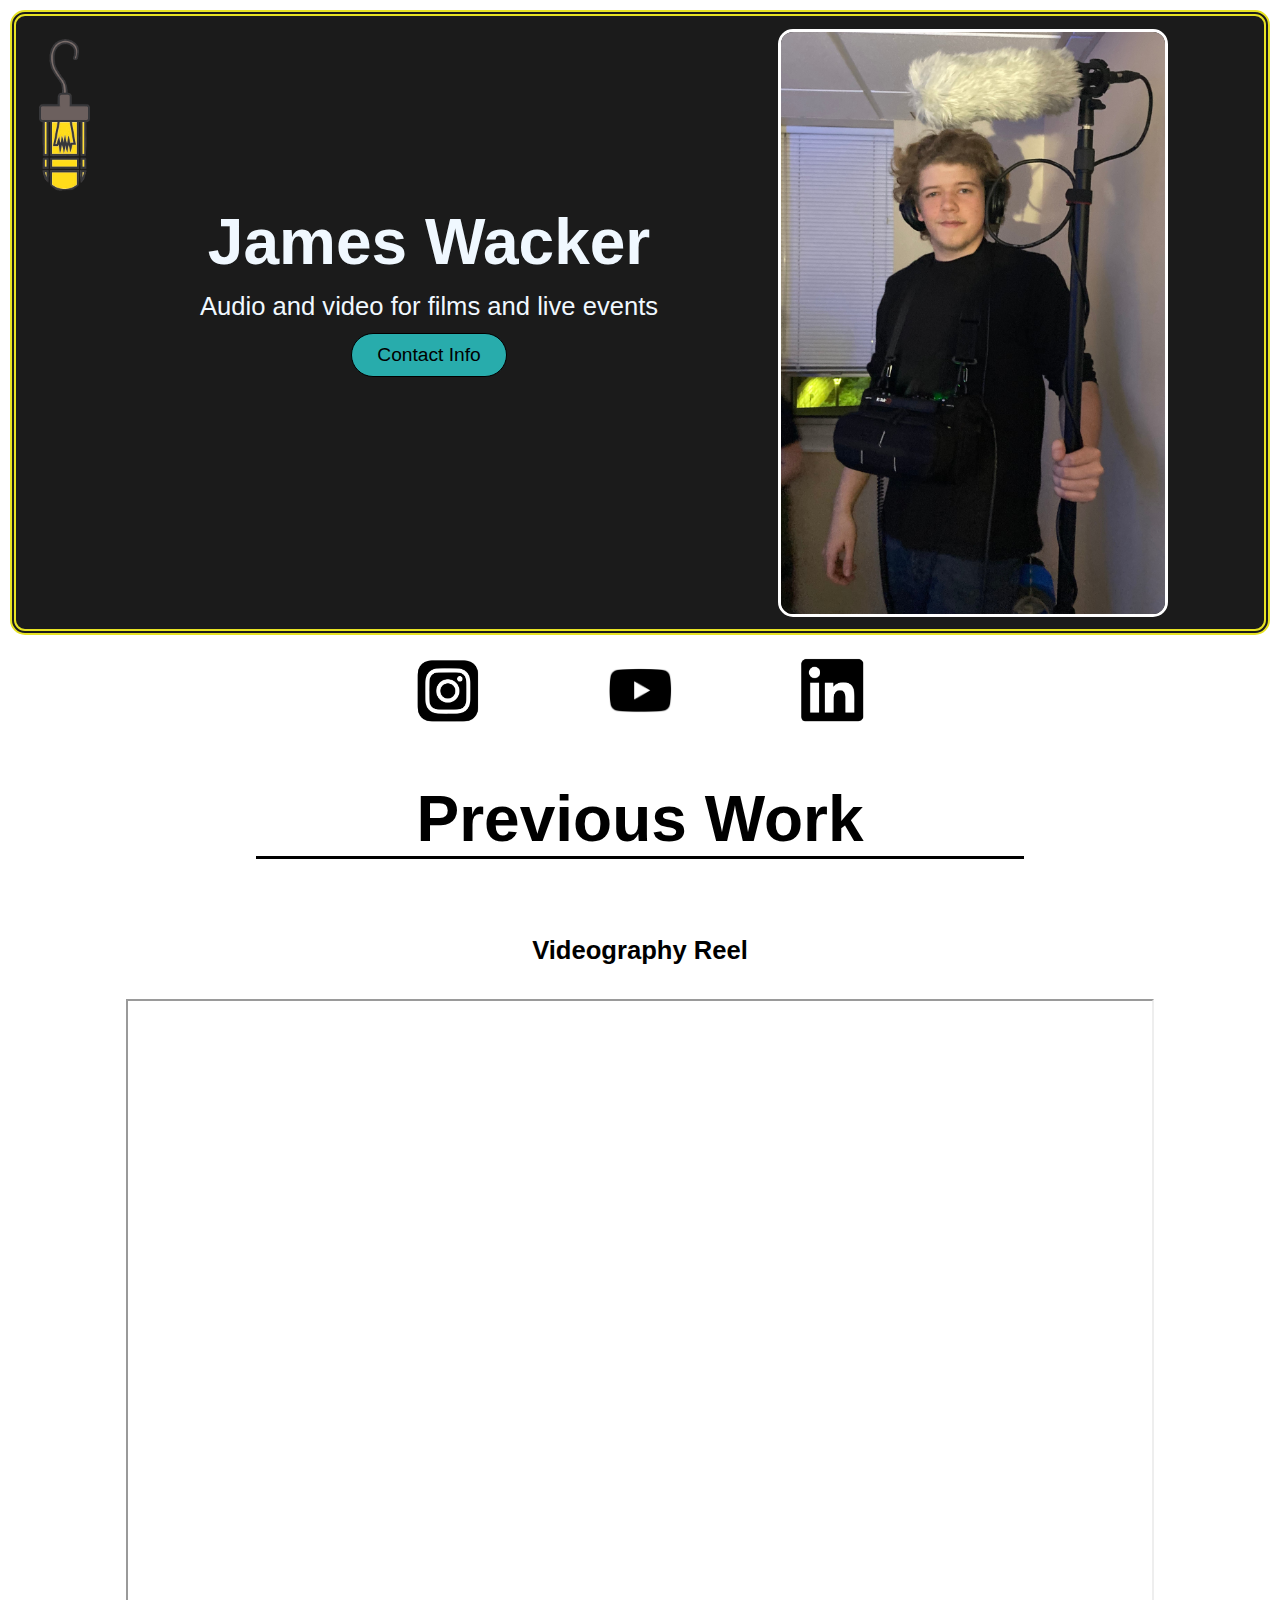
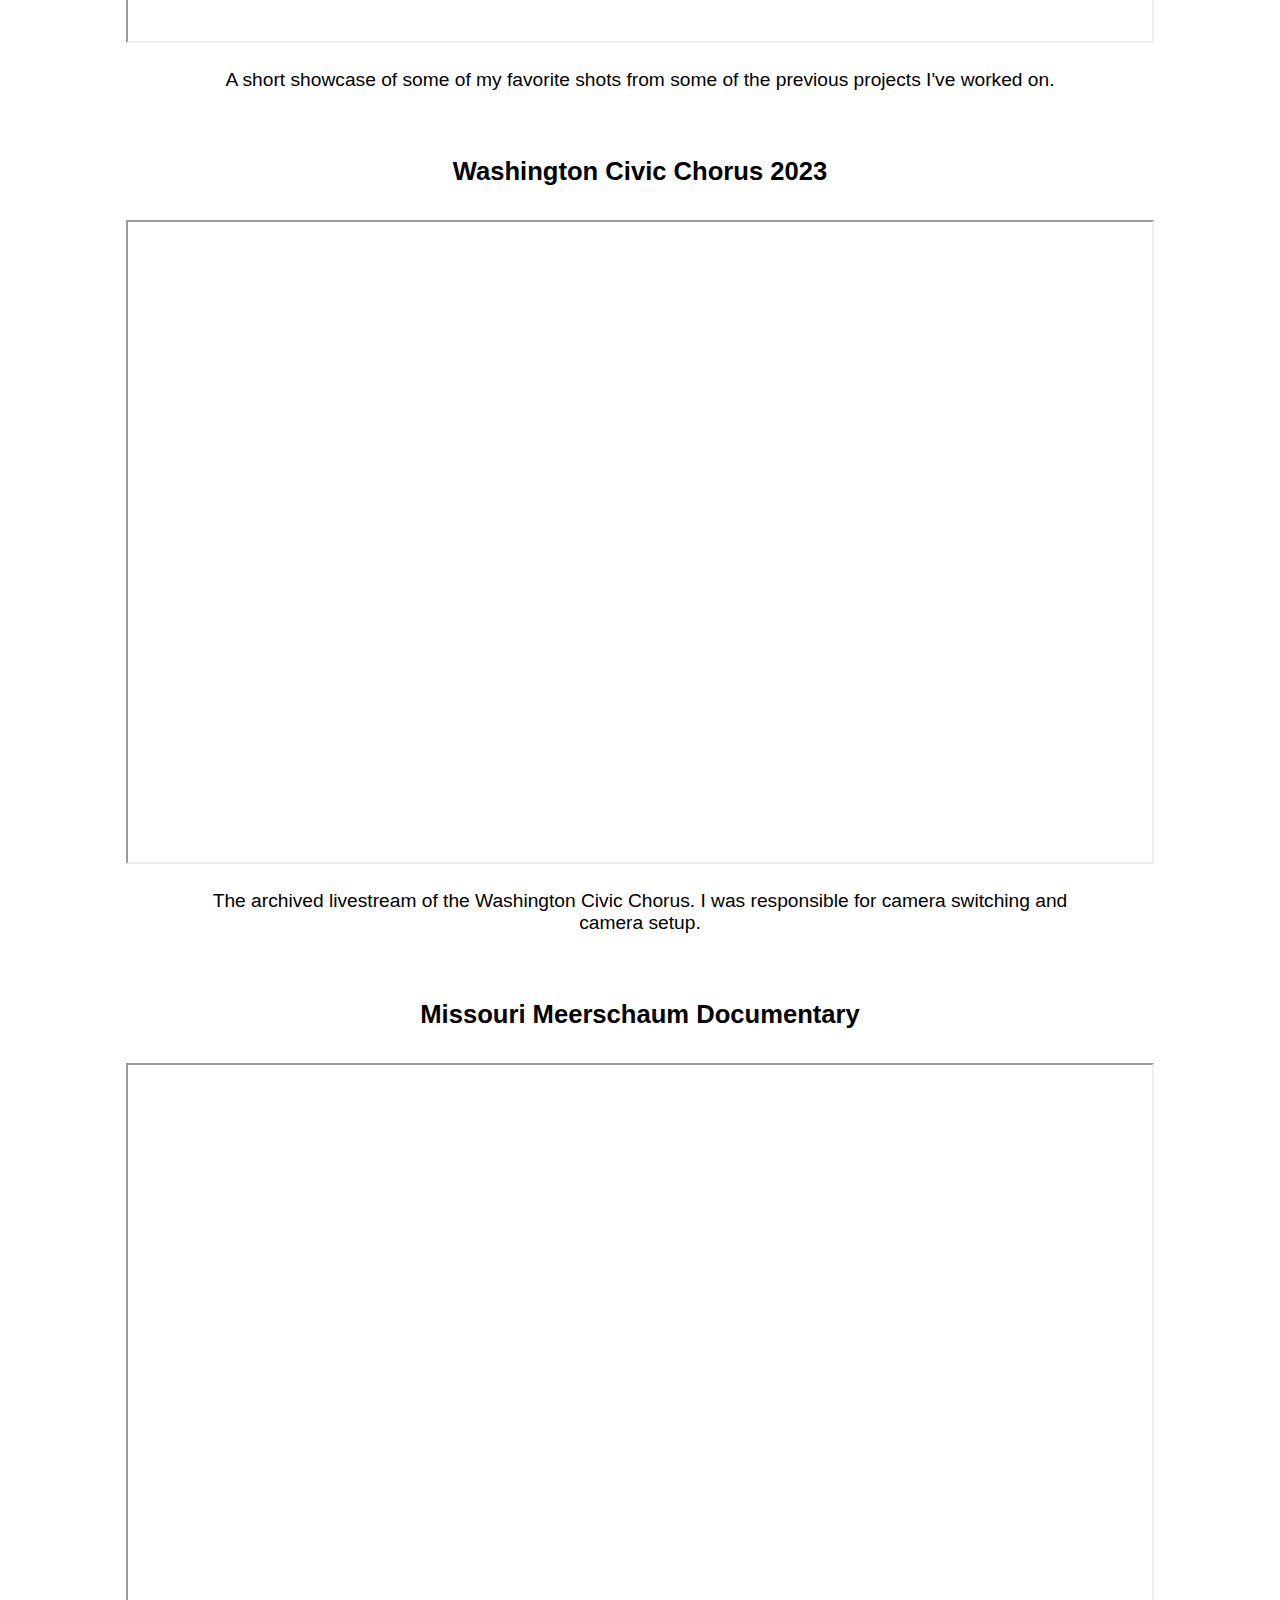
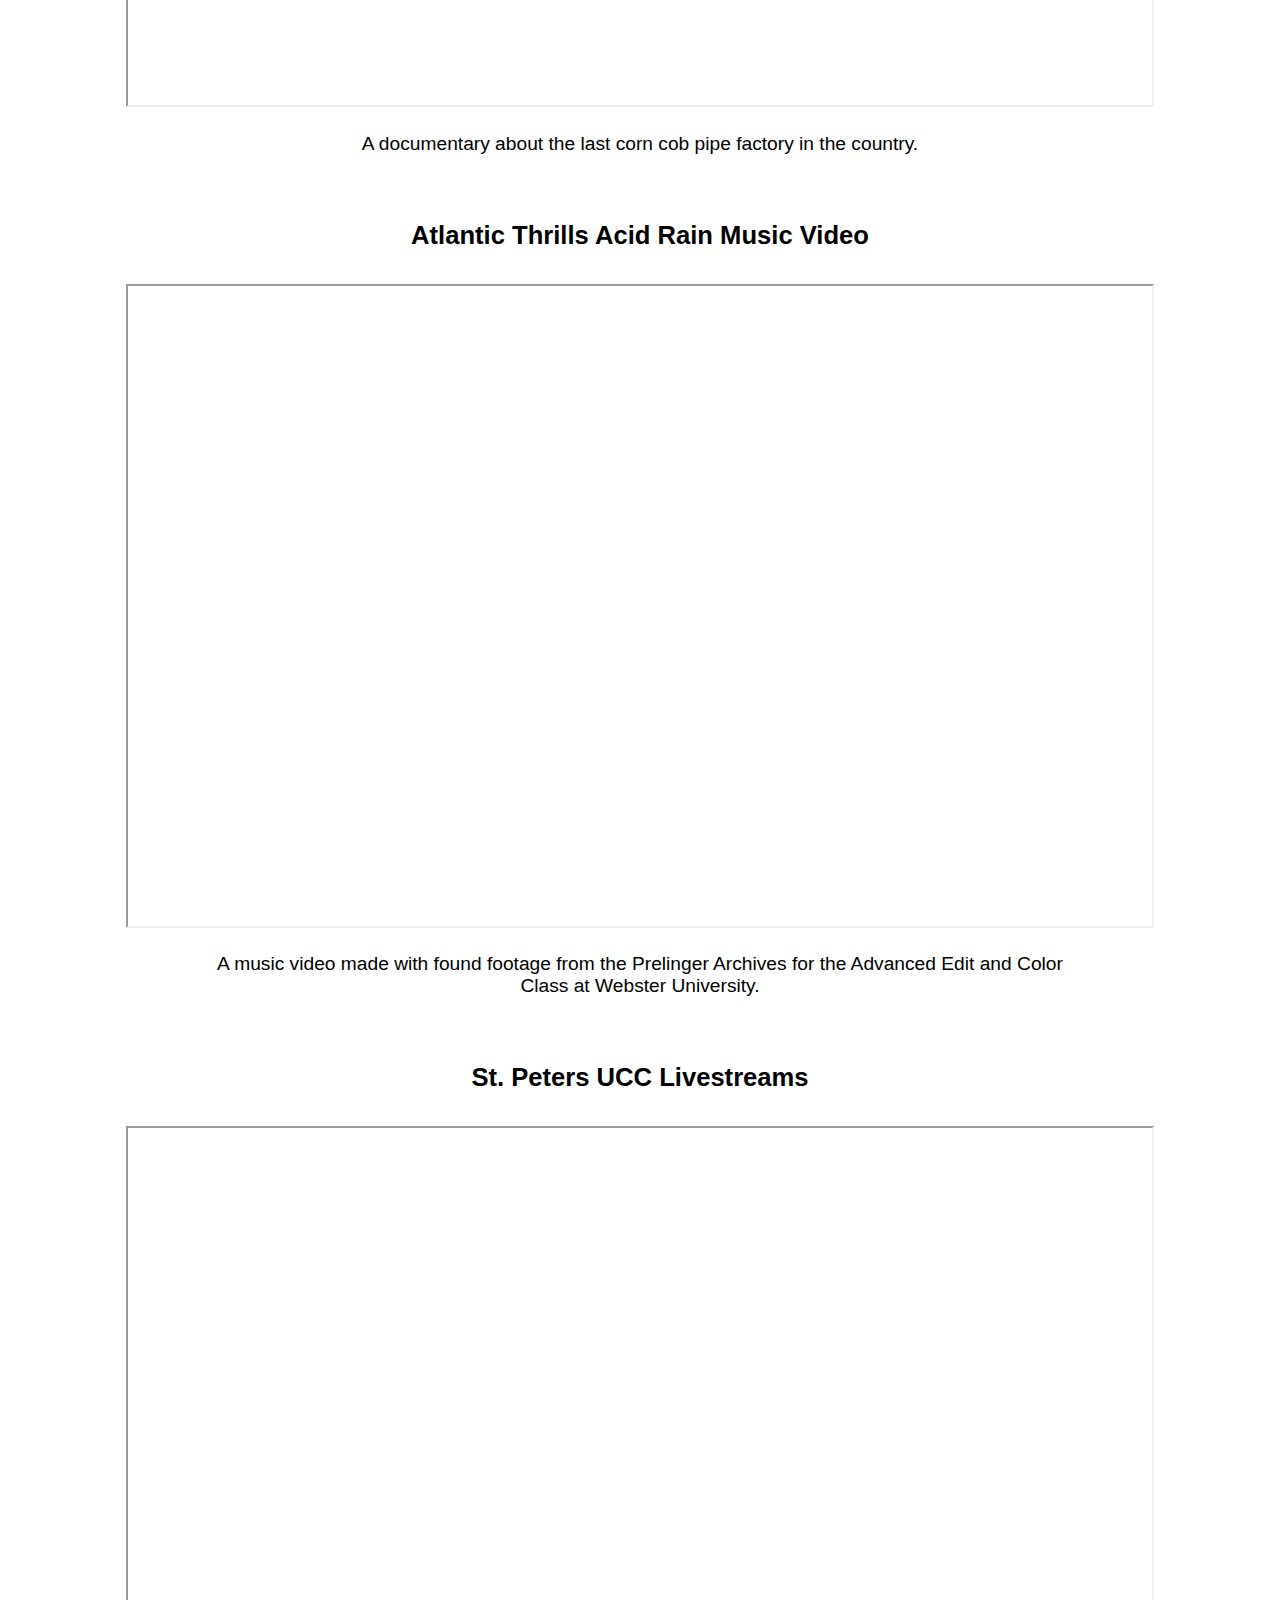
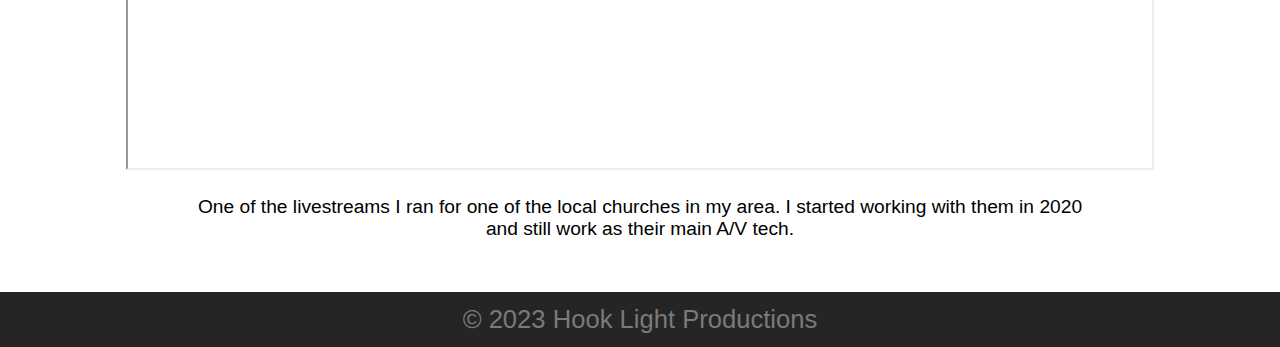
<file: index.html>
<!DOCTYPE html>
<html lang="en">
<head>
    <meta charset="UTF-8">
    <meta name="viewport" content="width=device-width, initial-scale=1.0">
    <meta name="format-detection" content="telephone=no">
    <link rel="stylesheet" href="styles.css">
    <title>Hooklight Productions</title>
</head>
<body>
    <div class="main">
        <img id="logo" src="images/hooklightlogo-transparent1.png">
        <div class="maincontents">
            <div class="james">
                <div class="name">James Wacker</div>
                <div class="desc">Audio and video for films and live events</div>
                <a id="contact" href="pages/contact.html">Contact Info</a>
            </div>
            <img id="self" src="images/james3.jpg" alt="Photo">
        </div>
    </div>
    <div class="socials">
        <a href="https://www.instagram.com/james_wacker_" class="socialhover"><img class="sociallink" src="images/inst.png"></a>
        <a href="https://www.youtube.com/@jameswacker5564" class="socialhover"><img class="sociallink" src="images/yt.png"></a>
        <a href="https://www.linkedin.com/in/james-wacker-392a8620b" class="socialhover"><img class="sociallink" src="images/linkin.png"></a>
    </div>
    <div class="work">
        <h1>Previous Work</h1>

        <h4>Videography Reel</h4>
        <iframe class="framesize" allowfullscreen="true" src="https://www.youtube.com/embed/Tin28WCyolA"></iframe>
        <h5>A short showcase of some of my favorite shots from some of the previous projects I've worked on.</h5>

        <h4>Washington Civic Chorus 2023</h4>
        <iframe class="framesize" allowfullscreen="true" src="https://www.youtube.com/embed/yErm8LsxWqg"></iframe>
        <h5>The archived livestream of the Washington Civic Chorus. I was responsible for camera switching and camera setup.</h5>

        <h4>Missouri Meerschaum Documentary</h4>
        <iframe class="framesize" allowfullscreen="true" src="https://www.youtube.com/embed/qPGg7AavM5w"></iframe>
        <h5>A documentary about the last corn cob pipe factory in the country.</h5>

        <h4>Atlantic Thrills Acid Rain Music Video</h4>
        <iframe class="framesize" allowfullscreen="true" src="https://www.youtube.com/embed/7Cb5Ta_W00M"></iframe>
        <h5>A music video made with found footage from the Prelinger Archives for the Advanced Edit and Color Class at Webster University.</h5>

        <h4>St. Peters UCC Livestreams</h4>
        <iframe class="framesize" allowfullscreen="true" src="https://www.youtube.com/embed/R-r19KddcJs"></iframe>
        <h5>One of the livestreams I ran for one of the local churches in my area. I started working with them in 2020 and still work as their main A/V tech.</h5>
    </div>
    <div class="tag">&copy 2023 Hook Light Productions</div>
</body>
</html>
</file>
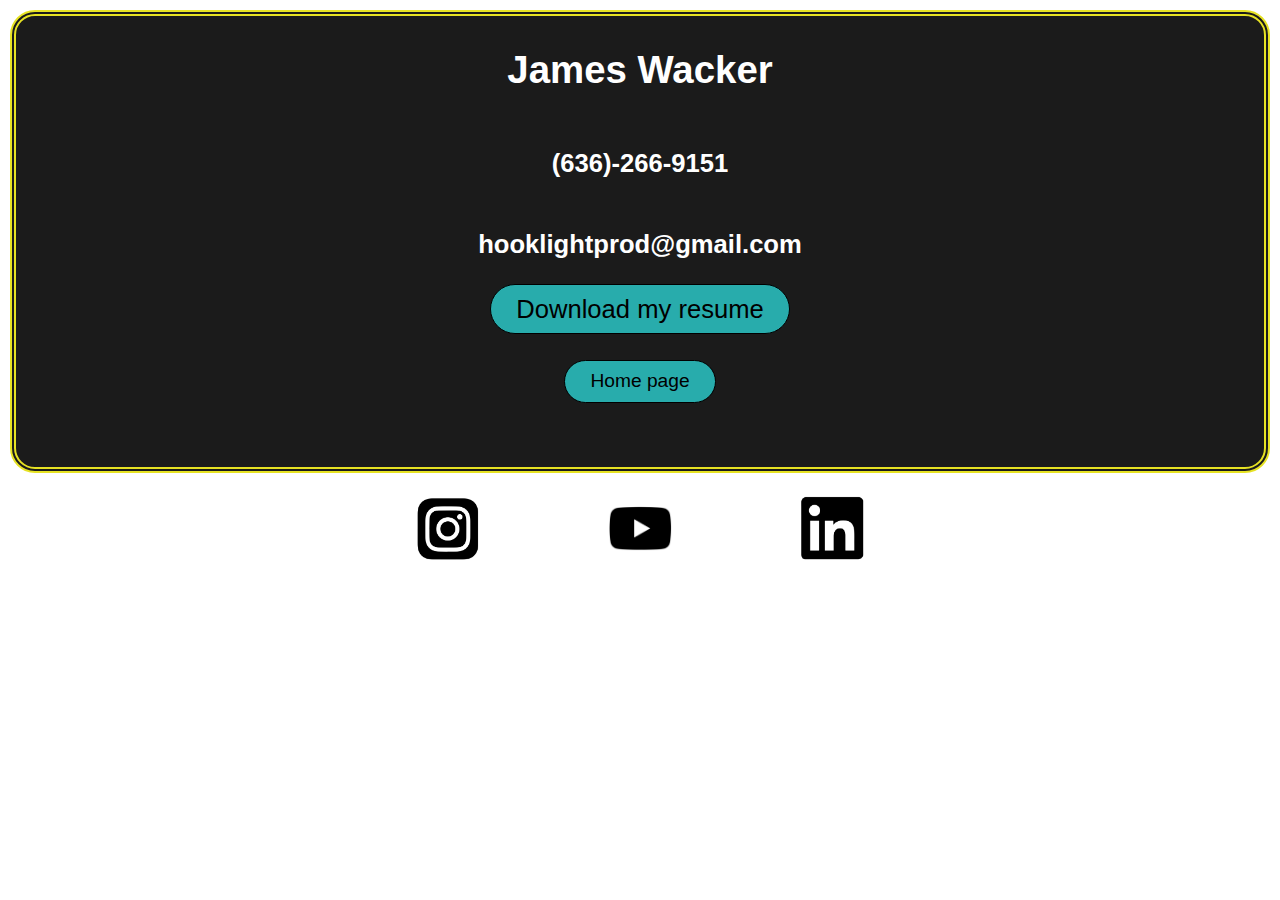
<file: pages/contact.html>
<!DOCTYPE html>
<html lang="en">
<head>
    <meta charset="UTF-8">
    <meta name="viewport" content="width=device-width, initial-scale=1.0">
    <meta name="format-detection" content="telephone=no">
    <link rel="stylesheet" href="../styles.css">
    <link rel="stylesheet" href="https://cdnjs.cloudflare.com/ajax/libs/font-awesome/4.7.0/css/font-awesome.min.css">
    <title>Contact Hooklight</title>
</head>
<body>
    <div class="maininfo">
        <h2>James Wacker</h2>
        <h3>(636)-266-9151</h3>
        <h3>hooklightprod@gmail.com</h3>
        <a id="resume" href="wacker-resume.pdf" download="James Wacker Resume">Download my resume</a>
        <a id="contact" href="../index.html">Home page</a>
    </div>
    <div class="socials">
        <a href="https://www.instagram.com/james_wacker_" class="socialhover"><img class="sociallink" src="../images/inst.png"></a>
        <a href="https://www.youtube.com/@jameswacker5564" class="socialhover"><img class="sociallink" src="../images/yt.png"></a>
        <a href="https://www.linkedin.com/in/james-wacker-392a8620b" class="socialhover"><img class="sociallink" src="../images/linkin.png"></a>
    </div>
</body>
</html>
</file>
<file: styles.css>
body {
    display: flex;
    flex-direction: column;
    margin: 0;
    font-family: Helvetica, arial, sans-serif;
}

#contact {
    font-size: 30px;
}

.main {
    display: flex;
    justify-content: space-between;
    align-items: center;
    background-color: #1b1b1b;
    padding: 1vw;
    border: .5vw double rgb(230, 226, 35);
    border-radius: 15px;
    margin: 10px;
}

.socials {
    display: flex;
    justify-content: center;
    align-items: center;
}

.sociallink {
    height: 100%;
    width: 5vw;
    margin: 1vw 5vw;
}

a:hover.socialhover {
    opacity: 0.7;
}

/*--------------------*/

#logo {
    width: clamp(1px, 4vw, 100px);
    display: flex;
    align-self: flex-start;
    justify-content: flex-start;
    margin-left: 10px;
    margin-top: 10px;
}

.maincontents {
    display: flex;
    flex-direction: row;
    justify-content: space-evenly;
    align-items: center;
    flex-grow: 1;
}
.james {
    display: flex;
    flex-direction: column;
    align-items: center;
    width: 40vw;
    margin-right: 10px;
}

.name {
    font-size: clamp(20px, 5vw, 500px);
    font-weight: bolder;
    margin-bottom: 1vw;
    text-align: center;
    color:aliceblue;
}

.desc {
    font-size: clamp(15px, 2vw, 200px);
    font-weight: 500;
    text-align: center;
    margin-bottom: 1vw;
    color: aliceblue;
}

#contact {
    font-size: clamp(15px, 1.5vw, 200px);
    font-weight: 500;
    text-align: center;
    margin-bottom: clamp(4vw, 5vw, 6vw);
    padding: .75vw 2vw;
}

a:link#contact, a:visited#contact{
    color: black;
    text-decoration: none;
    background-color: rgb(40, 172, 172);
    border-radius: 25px;
    border: .15vw solid black;
}
a:hover#contact {
    background-color: rgb(8, 117, 121);
}

#self {
    width: clamp(100px, 30vw, 400px);
    height: 100%;
    border: .25vw solid #ffffff;
    border-radius: 15px;
}

/*--------------------*/

.work {
    display: flex;
    flex-direction: column;
    align-items: center;
    padding-bottom: 20px;
    background-color: #ffffff;
}
h1 {
    font-size: clamp(25px, 5vw, 500px);
    width: 60vw;
    text-align: center;
    
    border-bottom: 3px solid black;
}

.framesize {
    width: 80vw;
    height: 50vw;
    margin-bottom: 1vw;
}
.tag {
    background-color: #252525;
    color: #7a7a7a;
    font-size: clamp(15px, 2vw, 100px);
    padding: 1vw;
    text-align: center;
}
.maininfo {
    display: flex;
    flex-direction: column;
    align-items: center;
    background-color: #1b1b1b;
    border: .5vw double rgb(230, 226, 35);
    border-radius: 25px;
    margin: 10px;
    color: #ffffff;
}
h2 {
    font-size: clamp(20px, 3vw, 200px)
}
h3 {
    font-size: clamp(15px, 2vw, 200px)
}
h4 {
    font-size: clamp(20px, 2vw, 200px);
    font-weight: 900;
    text-align: center;
}
h5 {
    font-size: clamp(15px, 1.5vw, 150px);
    width: 70vw; 
    font-weight: 500;
    text-align: center;
    margin-top: 1vw;
}

a:link#resume, a:visited#resume{
    font-size: clamp(15px, 2vw, 200px);
    padding: .75vw 2vw;
    margin-bottom: 2vw;
    color: black;
    text-decoration: none;
    background-color: rgb(40, 172, 172);
    border-radius: 25px;
    border: .15vw solid black;
}
a:hover#resume {
    background-color: rgb(8, 117, 121);
}
</file>
